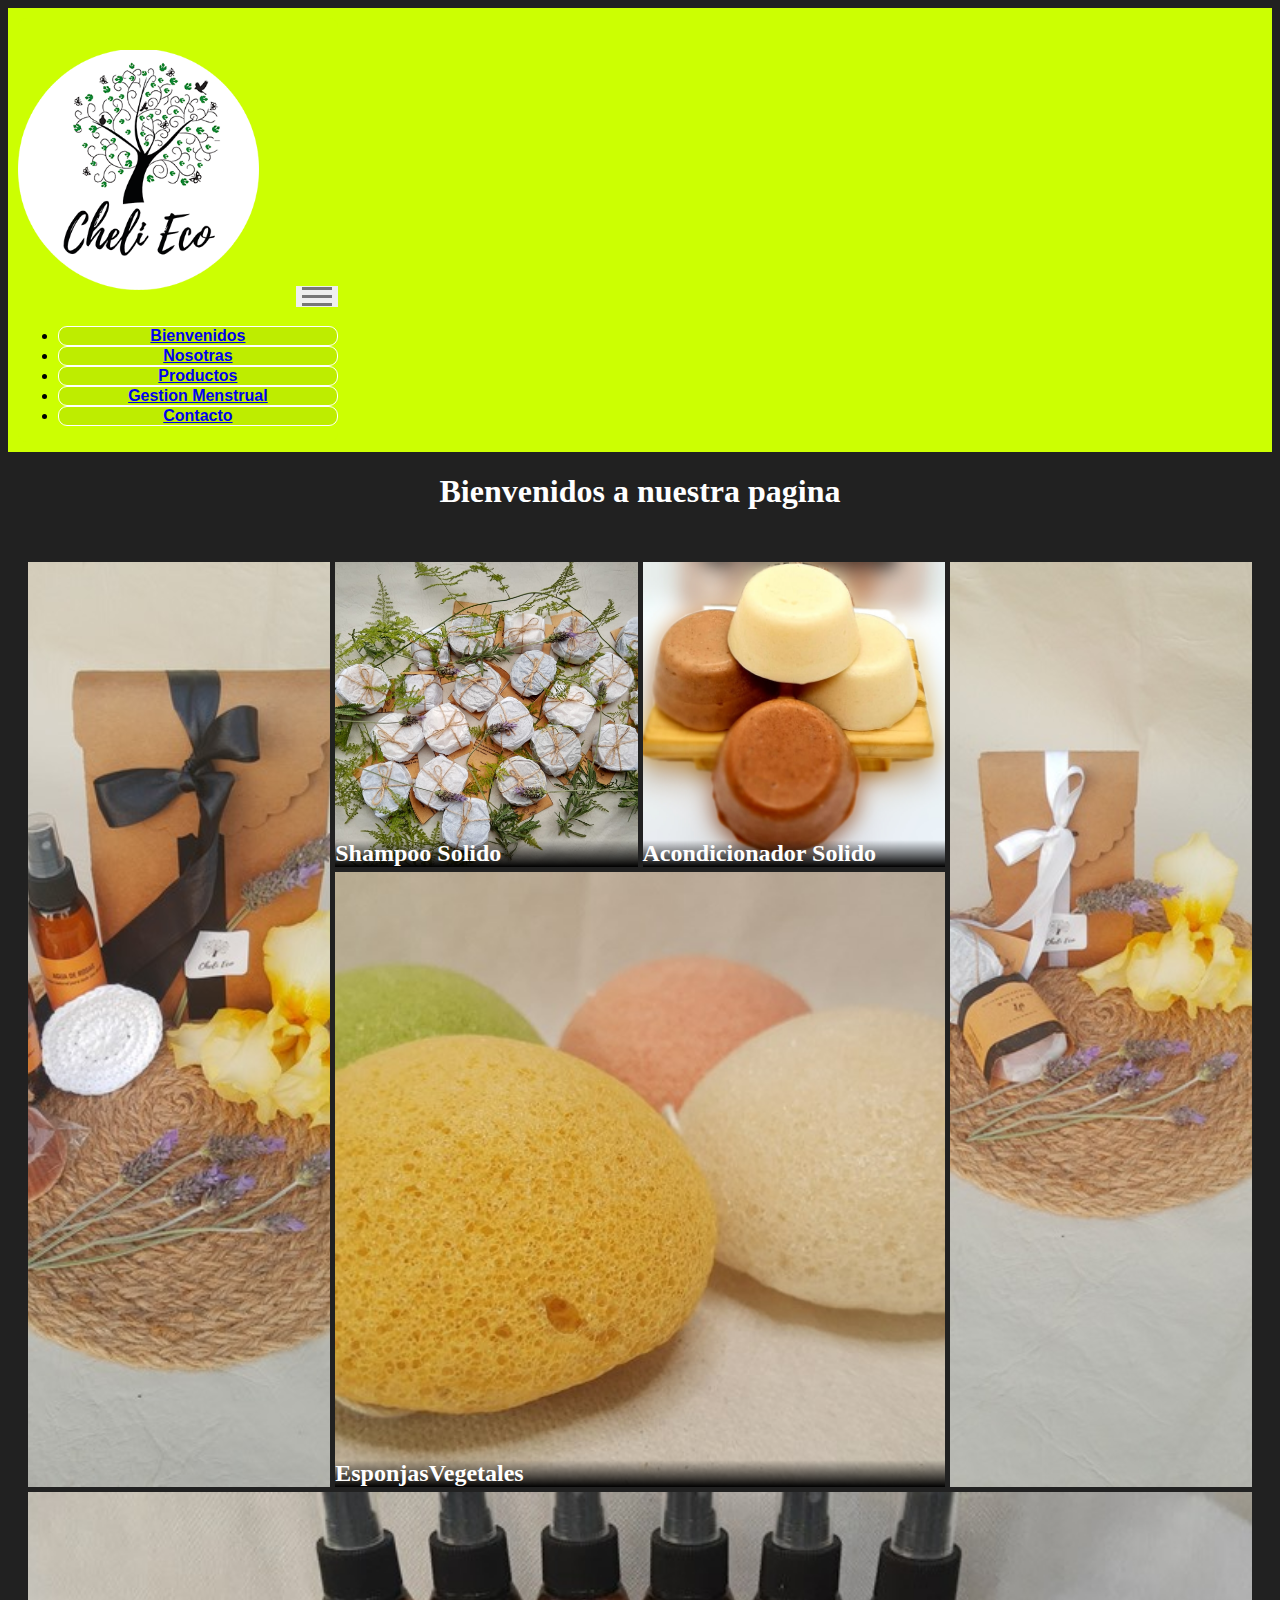
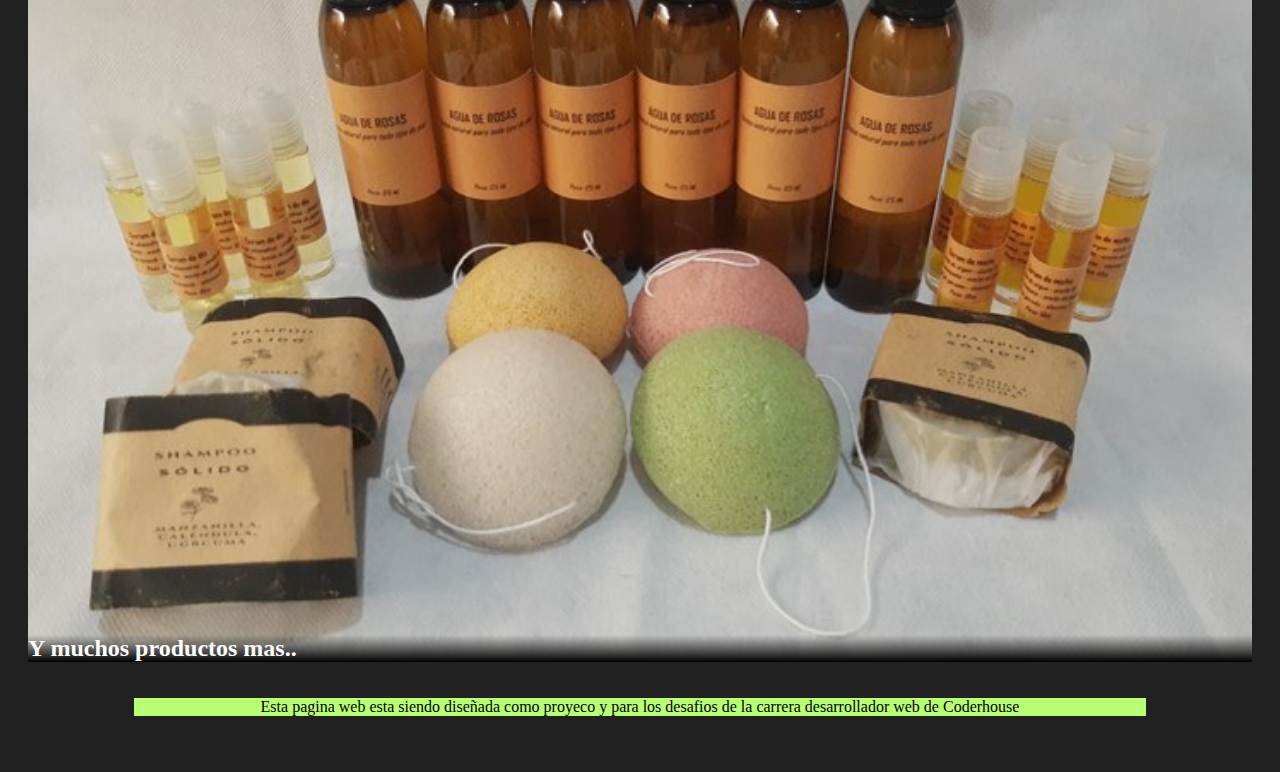
<file: index.html>
<!DOCTYPE html>
<html lang="es">
<head>
    <meta charset="UTF-8">
    <meta http-equiv="X-UA-Compatible" content="IE=edge">
    <meta name="viewport" content="width=device-width, initial-scale=1.0">
    <meta name="description" content="Tienda ecológica Cheli Eco, comercializamos y fabricamos productos de belleza y cuidado personal amigables con el medio ambiente. Shampoo sólidos, acondicionadores sólidos, jabones de glicerina, productosveganos así como también de gestión menstrual reutilizables.">
    <meta name="keywords" content="Eco, Ecologia, Ecologica, Tienda, comercio, emprendimiento, vegano, sustentable, Shampoo, acondicionador, cuidado">
    <link href="https://cdn.jsdelivr.net/npm/bootstrap@5.1.3/dist/css/bootstrap.min.css" rel="stylesheet" integrity="sha384-1BmE4kWBq78iYhFldvKuhfTAU6auU8tT94WrHftjDbrCEXSU1oBoqyl2QvZ6jIW3" crossorigin="anonymous">
    <link rel="stylesheet" href="./SASS/Main.css">
    <link rel="preconnect" href="https://fonts.googleapis.com">
    <link rel="preconnect" href="https://fonts.gstatic.com" crossorigin>
    <link href="https://fonts.googleapis.com/css2?family=Dawning+of+a+New+Day&display=swap" rel="stylesheet">
    <link rel="shortcut icon" href="./Imagenes/favicon.png">
    <title>Cheli Eco Tienda Ecologica</title>
</head>
<body>
    <header>
        <nav class="navbar navbar-expand-lg navbar-light bg-light">
            <div class="container-fluid">
                <img  class="NavBar__Logo" src="Imagenes/CheliEcoRedondoChico.png" alt="LogoCheli">
                <button class="navbar-toggler collapsed" type="button" data-bs-toggle="collapse" data-bs-target="#navbarSupportedContent"
                    aria-controls="navbarSupportedContent" aria-expanded="false" aria-label="Toggle navigation">
                    <span class="toggler-icon top-bar"></span>
                    <span class="toggler-icon middle-bar"></span>
                    <span class="toggler-icon bottom-bar"></span>
                </button>
                <div class="collapse navbar-collapse" id="navbarSupportedContent">
                    <ul class="navbar-nav me-auto mb-2 mb-lg-0">
                        <li class="nav-item">
                            <a class="nav-link active" aria-current="page" href="index.html">Bienvenidos</a>
                        </li>
                        <li class="nav-item">
                            <a class="nav-link active" aria-current="page" href="Nosotras/Nosotras.html">Nosotras</a>
                        </li>
                        <li class="nav-item">
                            <a class="nav-link active" aria-current="page" href="Productos/Productos.html">Productos</a>
                        </li>
                        <li class="nav-item">
                            <a class="nav-link active" aria-current="page" href="Gestion Menstrual/Gestion Menstrual.html">Gestion Menstrual</a>
                        </li>
                        <li class="nav-item">
                            <a class="nav-link active" aria-current="page" href="Contacto/Contacto.html"> Contacto</a>
                        </li>
                    </ul>
                </div>
            </div>
        </nav>
    </header>
    <h1>
        <p class="Bienvenidos">
            Bienvenidos a nuestra pagina
        </p>
    </h1>
    <div class="gallery-container">
        <div class="gallery__item">
            <img src="./Imagenes/imagenes1.jpg" alt="" class="gallery__img">
            <h2 class="gallery__title">  </h2>
        </div>
        <div class="gallery__item">
            <img src="./Imagenes/Imagenes2.jpeg" alt="" class="gallery__img">
            <h2 class="gallery__title">Shampoo Solido</h2>
        </div>
        <div class="gallery__item">
            <img src="./Imagenes/imagenes3.jpg" alt="" class="gallery__img">
            <h2 class="gallery__title">Acondicionador Solido</h2>
        </div>
        <div class="gallery__item">
            <img src="./Imagenes/imagenes4.jpg" alt="" class="gallery__img">
            <h2 class="gallery__title"></h2>
        </div>
        <div class="gallery__item">
            <img src="./Imagenes/imagenes5.jpg" alt="" class="gallery__img">
            <h2 class="gallery__title">EsponjasVegetales</h2>
        </div>
        <div class="gallery__item">
            <img src="./Imagenes/imagenes6.jpg" alt="" class="gallery__img">
            <h2 class="gallery__title">Y muchos productos mas..</h2>
        </div>
    </div>
    
    <footer>
        <div class="Footer">
            <p class="Footer__Texto">Esta pagina web esta siendo diseñada como proyeco y para los desafios de la carrera desarrollador web de Coderhouse</p>
        </div>
    </footer>
    <script src="https://cdn.jsdelivr.net/npm/bootstrap@5.0.0-beta3/dist/js/bootstrap.bundle.min.js"
    integrity="sha384-JEW9xMcG8R+pH31jmWH6WWP0WintQrMb4s7ZOdauHnUtxwoG2vI5DkLtS3qm9Ekf"
    crossorigin="anonymous"></script>
</body>
</html>
</file>
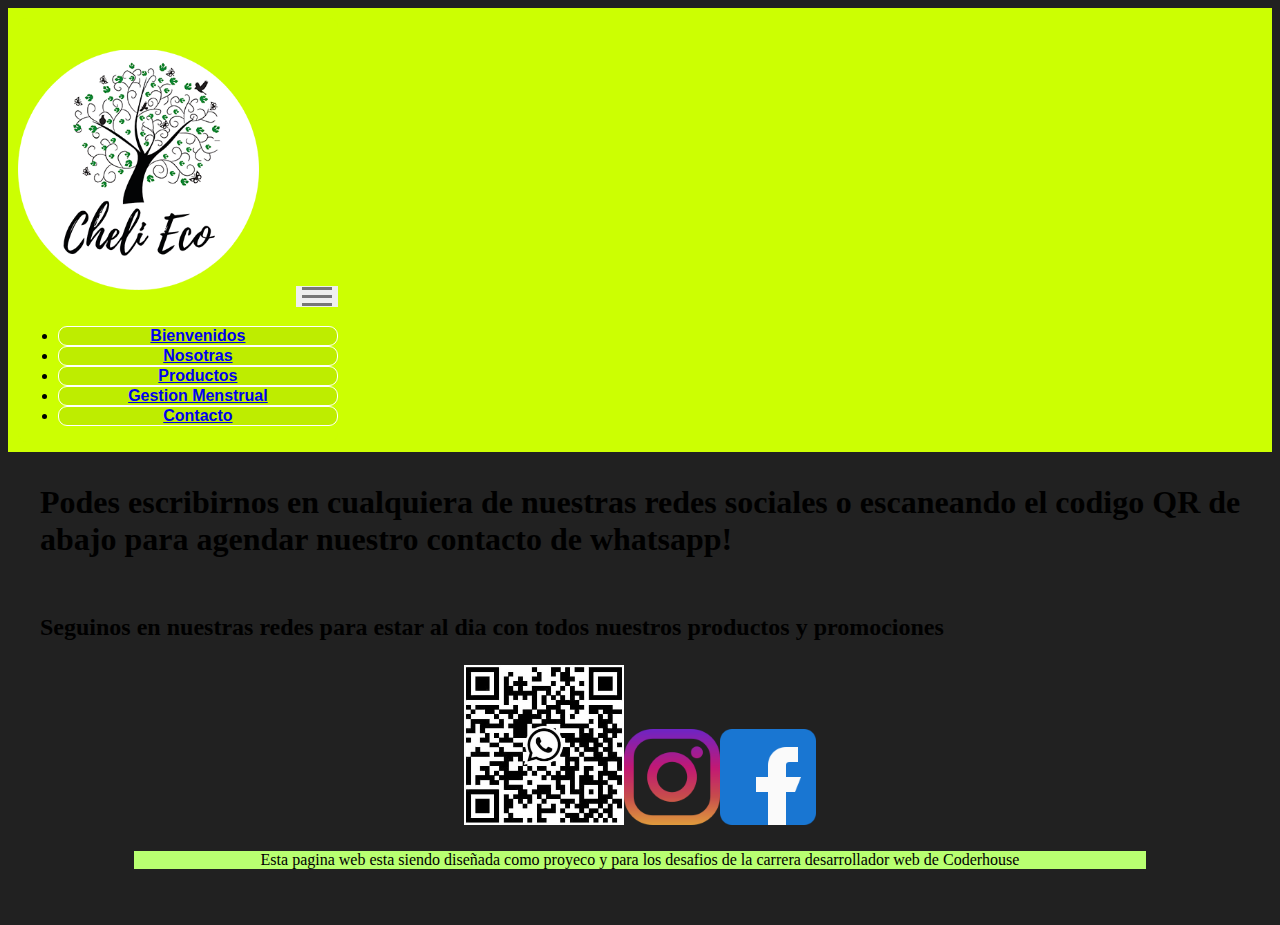
<file: Contacto/Contacto.html>
<!DOCTYPE html>
<html lang="es">
<head>
    <meta charset="UTF-8">
    <meta http-equiv="X-UA-Compatible" content="IE=edge">
    <meta name="viewport" content="width=device-width, initial-scale=1.0">
    <meta name="description" content="pagina de contacto donde encontraran nuestros perfiles de facebook, instagram y un codigo QR para agendar nuestro numero telefonico y whatsapp">
    <meta name="keywords" content="Contacto, agendar, numero, red, social, perfil, facebook, instagram, whatsapp, escribinos, llamanos, llamadas, mensajes">
    <link href="https://cdn.jsdelivr.net/npm/bootstrap@5.1.3/dist/css/bootstrap.min.css" rel="stylesheet" integrity="sha384-1BmE4kWBq78iYhFldvKuhfTAU6auU8tT94WrHftjDbrCEXSU1oBoqyl2QvZ6jIW3" crossorigin="anonymous">
    <link rel="stylesheet" type="text/css" href="../SASS/Main.css">
    <link rel="preconnect" href="https://fonts.googleapis.com">
    <link rel="preconnect" href="https://fonts.gstatic.com" crossorigin>
    <link href="https://fonts.googleapis.com/css2?family=Dawning+of+a+New+Day&display=swap" rel="stylesheet">
    <link rel="shortcut icon" href="../Imagenes/favicon.png">
    <link href="https://cdn.jsdelivr.net/npm/bootstrap@5.1.3/dist/css/bootstrap.min.css" rel="stylesheet" integrity="sha384-1BmE4kWBq78iYhFldvKuhfTAU6auU8tT94WrHftjDbrCEXSU1oBoqyl2QvZ6jIW3" crossorigin="anonymous">
    <title>Cheli Eco │ Contacto</title>
</head>
<body>
    <header>
        <nav class="navbar navbar-expand-lg navbar-light bg-light">
            <div class="container-fluid">
                <img  class="NavBar__Logo" src="../Imagenes/CheliEcoRedondoChico.png" alt="LogoCheli">
                <button class="navbar-toggler collapsed" type="button" data-bs-toggle="collapse" data-bs-target="#navbarSupportedContent"
                    aria-controls="navbarSupportedContent" aria-expanded="false" aria-label="Toggle navigation">
                    <span class="toggler-icon top-bar"></span>
                    <span class="toggler-icon middle-bar"></span>
                    <span class="toggler-icon bottom-bar"></span>
                </button>
                <div class="collapse navbar-collapse" id="navbarSupportedContent">
                    <ul class="navbar-nav me-auto mb-2 mb-lg-0">
                        <li class="nav-item">
                            <a class="nav-link active" aria-current="page" href="../index.html">Bienvenidos</a>
                        </li>
                        <li class="nav-item">
                            <a class="nav-link active" aria-current="page" href="../Nosotras/Nosotras.html">Nosotras</a>
                        </li>
                        <li class="nav-item">
                            <a class="nav-link active" aria-current="page" href="../Productos/Productos.html">Productos</a>
                        </li>
                        <li class="nav-item">
                            <a class="nav-link active" aria-current="page" href="../Gestion Menstrual/Gestion Menstrual.html">Gestion Menstrual</a>
                        </li>
                        <li class="nav-item">
                            <a class="nav-link active" aria-current="page" href="../contacto/Contacto.html"> Contacto</a>
                        </li>
                    </ul>
                </div>
            </div>
        </nav>
    </header>
    <h1>
        <div>
            <p class="TxtRedes">
                Podes escribirnos en cualquiera de nuestras redes sociales o escaneando el codigo QR de abajo para agendar nuestro contacto de whatsapp!
            </p>
        </div>
    </h1>
    <h2>
        <div class="Contacto">
            <p class="CnttTxt">Seguinos en nuestras redes para estar al dia con todos nuestros productos y promociones</p>
            <div class="Contacto__Redes">
                <img class="Contacto__qr" src="../Imagenes/WhatsAppQR.jpg" width="200" height="200" alt="whatsapp qr"/>
                <a class="Contacto__icono" href="https://www.instagram.com/cheli.eco/" title="Acceso directo a nuestro perfil de Instagram">
                <img class="Contacto__img" src="../Imagenes/instagram.png" width="100" height="100" alt="instagram icono">
                </a>
                <a class="Contacto__icono" href="https://www.facebook.com/chelieco-104230805217118/" title="Acceso directo a nuestro perfil de Facebook">
                <img class="Contacto__img" src="../Imagenes/facebook.png" width="100" height="100" alt="facebook icono">
                </a>
            </div>
        </div>
    </h2>
        <footer><!--Bloque 3-->
            <div class="Footer">
                <p class="Footer__Texto">Esta pagina web esta siendo diseñada como proyeco y para los desafios de la carrera desarrollador web de Coderhouse</p>
            </div>
        </footer>
        <script src="https://cdn.jsdelivr.net/npm/bootstrap@5.0.0-beta3/dist/js/bootstrap.bundle.min.js"
        integrity="sha384-JEW9xMcG8R+pH31jmWH6WWP0WintQrMb4s7ZOdauHnUtxwoG2vI5DkLtS3qm9Ekf"
        crossorigin="anonymous"></script>
</body>
</html>
</file>
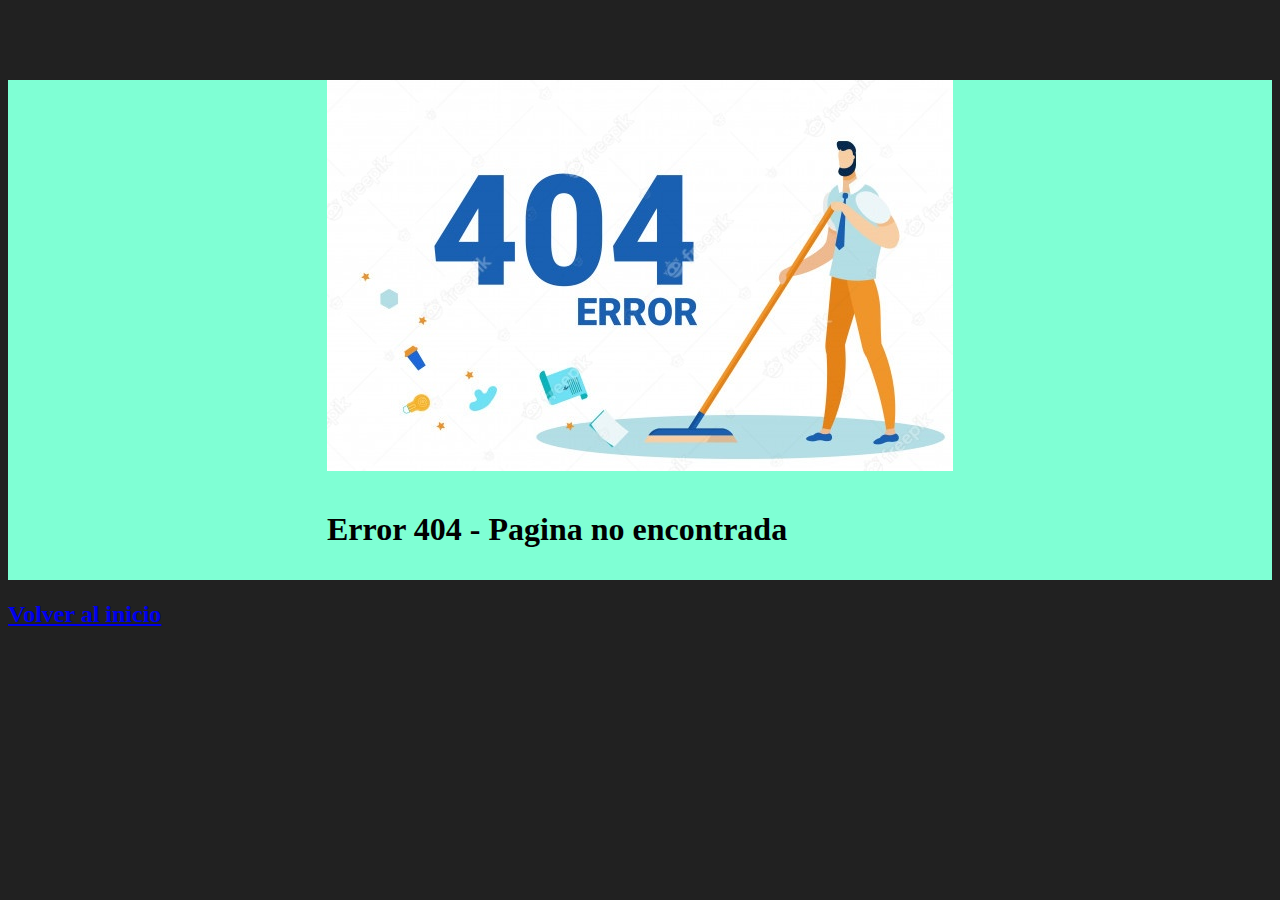
<file: Error 404/Error404.html>
<!DOCTYPE html>
<html lang="es">
<head>
    <meta charset="UTF-8">
    <meta http-equiv="X-UA-Compatible" content="IE=edge">
    <meta name="viewport" content="width=device-width, initial-scale=1.0">
    <meta name="description" content="pagina de contacto donde encontraran nuestros perfiles de facebook, instagram y un codigo QR para agendar nuestro numero telefonico y whatsapp">
    <meta name="keywords" content="Contacto, agendar, numero, red, social, perfil, facebook, instagram, whatsapp, escribinos, llamanos, llamadas, mensajes">
    <link href="https://cdn.jsdelivr.net/npm/bootstrap@5.1.3/dist/css/bootstrap.min.css" rel="stylesheet" integrity="sha384-1BmE4kWBq78iYhFldvKuhfTAU6auU8tT94WrHftjDbrCEXSU1oBoqyl2QvZ6jIW3" crossorigin="anonymous">
    <link rel="stylesheet" type="text/css" href="../SASS/Main.css">
    <link rel="preconnect" href="https://fonts.googleapis.com">
    <link rel="preconnect" href="https://fonts.gstatic.com" crossorigin>
    <link href="https://fonts.googleapis.com/css2?family=Dawning+of+a+New+Day&display=swap" rel="stylesheet">
    <link rel="shortcut icon" href="../Imagenes/favicon.png">
    <link href="https://cdn.jsdelivr.net/npm/bootstrap@5.1.3/dist/css/bootstrap.min.css" rel="stylesheet" integrity="sha384-1BmE4kWBq78iYhFldvKuhfTAU6auU8tT94WrHftjDbrCEXSU1oBoqyl2QvZ6jIW3" crossorigin="anonymous">
    <title>Cheli Eco │ Pagina no encontrada</title>
</head>
<body>
    <h1 class="ContenedorE">
        <div class="ContendorE__Error">
            <img src="../Imagenes/Error404.jpg" alt="Error pagina no encontrada">
            <p >Error 404 - Pagina no encontrada</p>
        </div>
    </h1>
    <h2>
        <a href="../index.html">Volver al inicio</a>
    </h2>
</body>
</html>
</file>
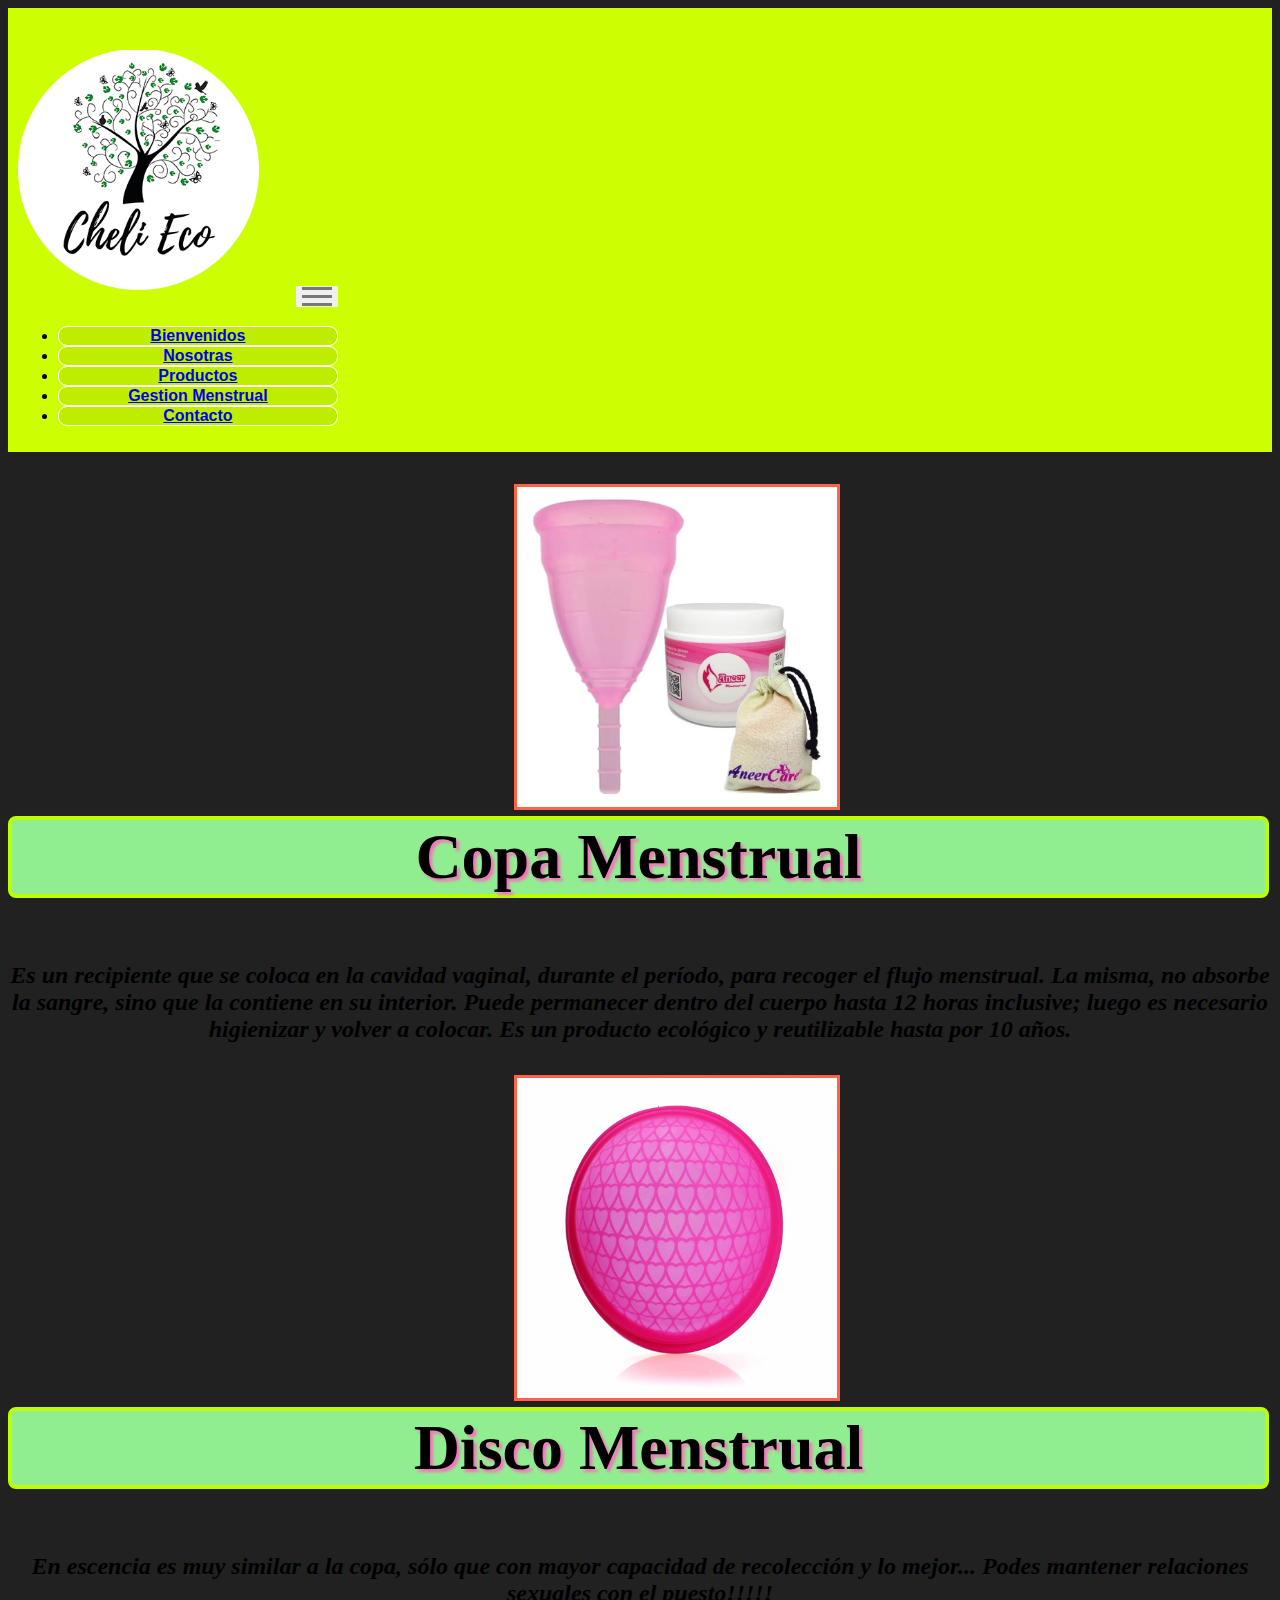
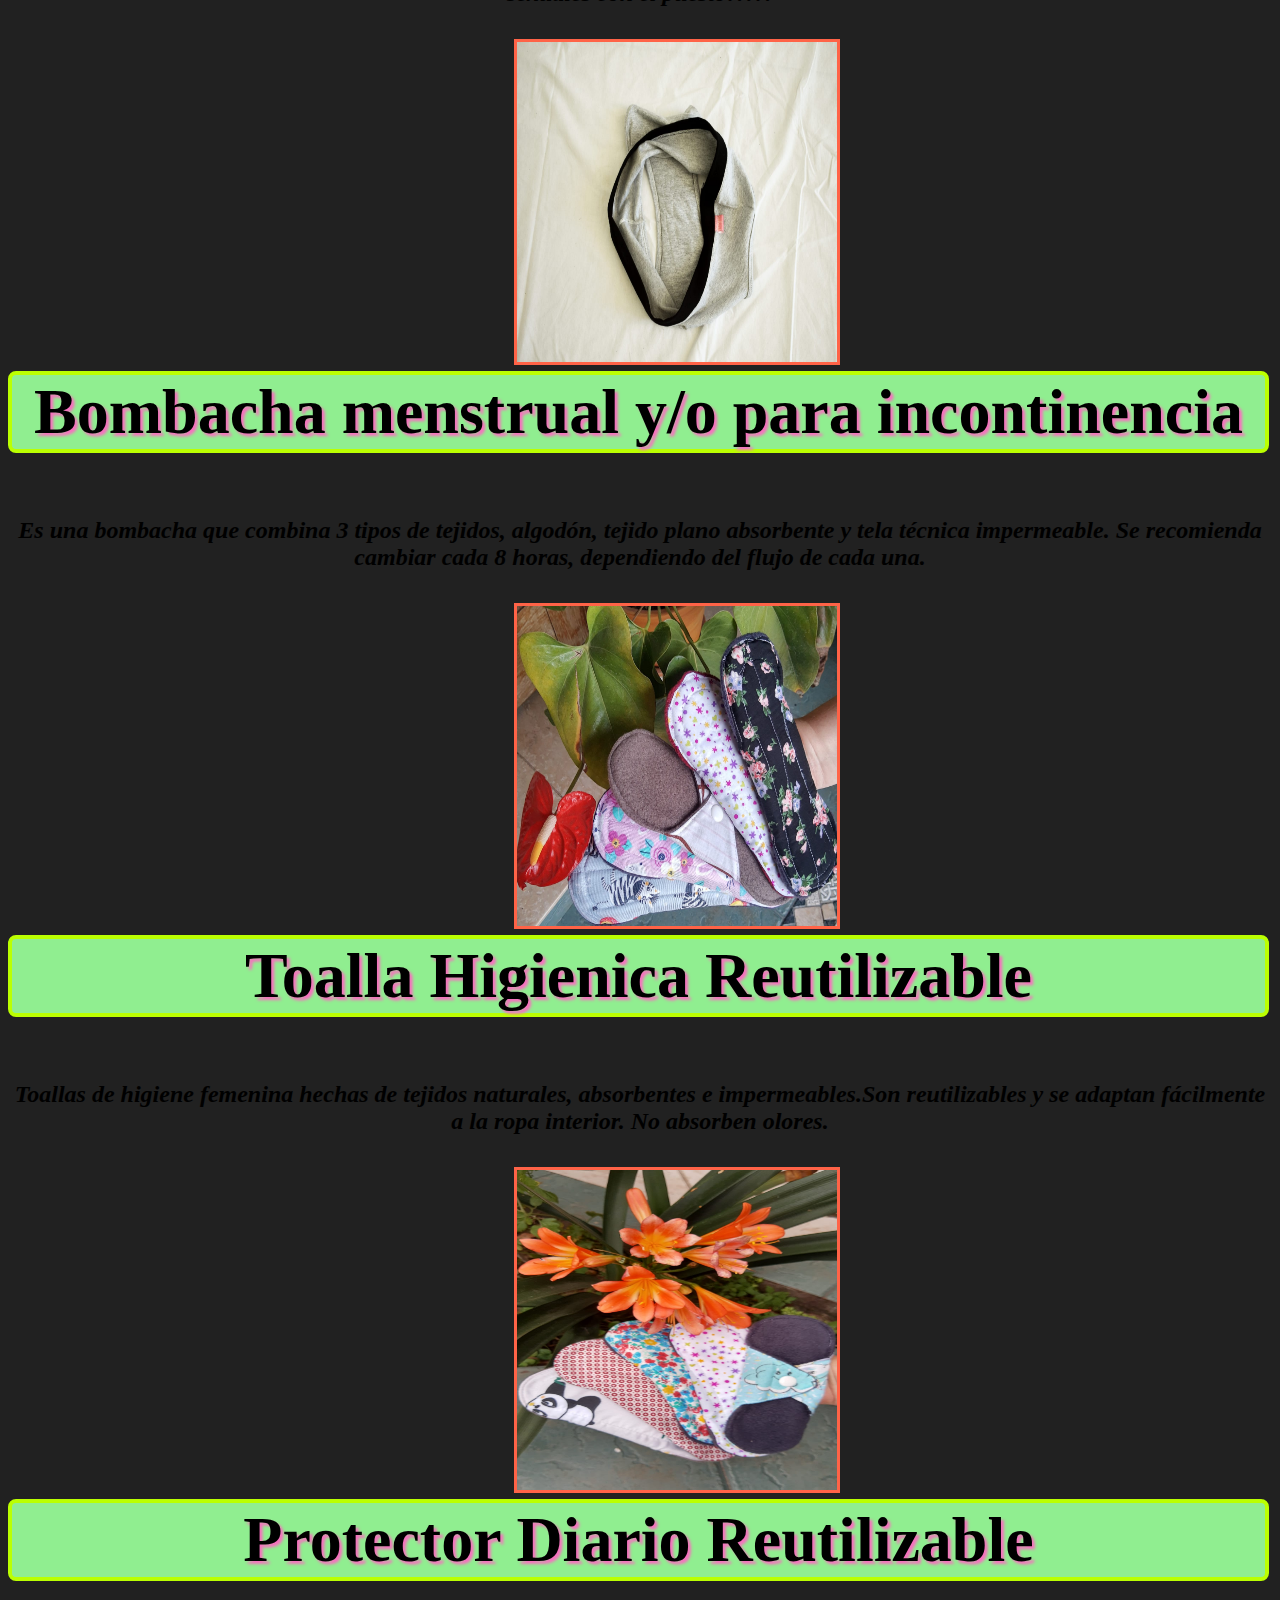
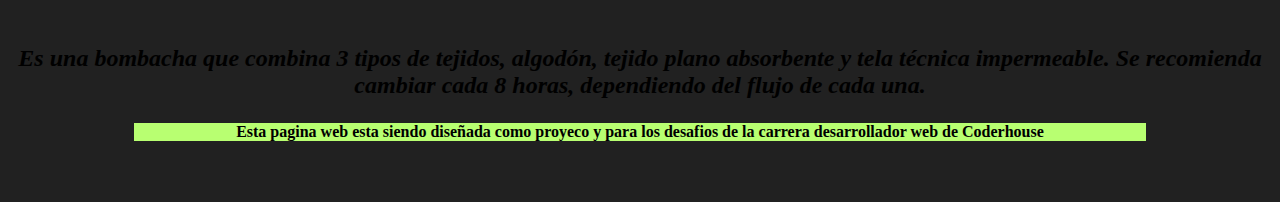
<file: Gestion Menstrual/Gestion Menstrual.html>
<!DOCTYPE html>
<html lang="es">
<head>
    <meta charset="UTF-8">
    <meta http-equiv="X-UA-Compatible" content="IE=edge">
    <meta name="viewport" content="width=device-width, initial-scale=1.0">
    <meta name="description" content="Respuestas a todas las consultas que habitualmente recibimos de nuestros clientes para que toda persona que quiera saber mas sobre nuestros productos pueda despejar dudas en esta pagina o enviar una pregunta en particular">
    <meta name="keywords" content="preguntas, consultas, dudas, frecuentes, usuales, respuestas, respondemos, contestamos, clientes, clientas, compradores, compradoras">
    <link href="https://cdn.jsdelivr.net/npm/bootstrap@5.1.3/dist/css/bootstrap.min.css" rel="stylesheet" integrity="sha384-1BmE4kWBq78iYhFldvKuhfTAU6auU8tT94WrHftjDbrCEXSU1oBoqyl2QvZ6jIW3" crossorigin="anonymous">
    <link rel="stylesheet" type="text/css" href="../SASS/Main.css">
    <link rel="preconnect" href="https://fonts.googleapis.com">
    <link rel="preconnect" href="https://fonts.gstatic.com" crossorigin>
    <link href="https://fonts.googleapis.com/css2?family=Dawning+of+a+New+Day&display=swap" rel="stylesheet">
    <link rel="shortcut icon" href="../Imagenes/favicon.png">
    <link href="https://cdn.jsdelivr.net/npm/bootstrap@5.1.3/dist/css/bootstrap.min.css" rel="stylesheet" integrity="sha384-1BmE4kWBq78iYhFldvKuhfTAU6auU8tT94WrHftjDbrCEXSU1oBoqyl2QvZ6jIW3" crossorigin="anonymous">
    <title>Cheli Eco │ Gestion Menstrual</title>
</head>
<body>
    <header>
        <nav class="navbar navbar-expand-lg navbar-light bg-light">
            <div class="container-fluid">
                <img  class="NavBar__Logo" src="../Imagenes/CheliEcoRedondoChico.png" alt="LogoCheli">
                <button class="navbar-toggler collapsed" type="button" data-bs-toggle="collapse" data-bs-target="#navbarSupportedContent"
                    aria-controls="navbarSupportedContent" aria-expanded="false" aria-label="Toggle navigation">
                    <span class="toggler-icon top-bar"></span>
                    <span class="toggler-icon middle-bar"></span>
                    <span class="toggler-icon bottom-bar"></span>
                </button>
                <div class="collapse navbar-collapse" id="navbarSupportedContent">
                    <ul class="navbar-nav me-auto mb-2 mb-lg-0">
                        <li class="nav-item">
                            <a class="nav-link active" aria-current="page" href="../index.html">Bienvenidos</a>
                        </li>
                        <li class="nav-item">
                            <a class="nav-link active" aria-current="page" href="../Nosotras/Nosotras.html">Nosotras</a>
                        </li>
                        <li class="nav-item">
                            <a class="nav-link active" aria-current="page" href="../Productos/Productos.html">Productos</a>
                        </li>
                        <li class="nav-item">
                            <a class="nav-link active" aria-current="page" href="../Gestion Menstrual/Gestion Menstrual.html">Gestion Menstrual</a>
                        </li>
                        <li class="nav-item">
                            <a class="nav-link active" aria-current="page" href="../Contacto/Contacto.html"> Contacto</a>
                        </li>
                    </ul>
                </div>
            </div>
        </nav>
    </header>
    <h1>
    
    <div class="ContenedorGM">
        <div class="ContenedorGM__item item-1">
            <img src="../Imagenes/CopaMens.jpeg" alt="CopaMenstrual" class="ContenedorGM__item__ImgGM" >
        </div>
    </div>
    <p class="ContenedorGM__p">Copa Menstrual</p>
    <p class="ContenedorGM__TxtGM">Es un recipiente que se coloca en la cavidad vaginal, durante el período, para recoger el flujo menstrual. La misma, no absorbe la sangre, sino que la contiene en su interior.
    Puede permanecer dentro del cuerpo hasta 12 horas inclusive; luego es necesario higienizar y volver a colocar.
    Es un producto ecológico y reutilizable hasta por 10 años.
    </p>

    <div class="ContenedorGM">
        <div class="ContenedorGM__item item-1">
            <img src="../Imagenes/DiscoMens.jpeg" alt="DiscoMenstrual" class="ContenedorGM__item__ImgGM" >
        </div>
    </div>
    <p class="ContenedorGM__p">Disco Menstrual</p>
    <p class="ContenedorGM__TxtGM">En escencia es muy similar a la copa, sólo que con mayor capacidad de recolección y lo mejor... Podes mantener relaciones sexuales con el puesto!!!!!
    </p>

    <div class="ContenedorGM">
        <div class="ContenedorGM__item item-1">
            <img src="../Imagenes/BombachaMns.jpeg" alt="BombachaMenstrual" class="ContenedorGM__item__ImgGM" >
        </div>
    </div>
    <p class="ContenedorGM__p">Bombacha menstrual y/o para incontinencia</p>
    <p class="ContenedorGM__TxtGM">Es una bombacha que combina 3 tipos de tejidos, algodón, tejido plano absorbente y tela técnica impermeable.
        Se recomienda cambiar cada 8 horas, dependiendo del flujo de cada una.
    </p>

    <div class="ContenedorGM">
        <div class="ContenedorGM__item item-1">
            <img src="../Imagenes/ToallaHig.jpeg" alt="ToallaHigienica" class="ContenedorGM__item__ImgGM" >
        </div>
    </div>
    <p class="ContenedorGM__p">Toalla Higienica Reutilizable</p>
    <p class="ContenedorGM__TxtGM">Toallas de higiene femenina hechas de tejidos naturales, absorbentes e impermeables.Son reutilizables y se adaptan fácilmente a la ropa interior.
        No absorben olores.
    </p>

    <div class="ContenedorGM">
        <div class="ContenedorGM__item item-1">
            <img src="../Imagenes/ProtectorDiario.jpeg" alt="ProtectorDiario" class="ContenedorGM__item__ImgGM" >
        </div>
    </div>
    <p class="ContenedorGM__p">Protector Diario Reutilizable</p>
    <p class="ContenedorGM__TxtGM">Es una bombacha que combina 3 tipos de tejidos, algodón, tejido plano absorbente y tela técnica impermeable.
        Se recomienda cambiar cada 8 horas, dependiendo del flujo de cada una.
    </p>
    
    <footer>
        <div class="Footer">
            <p class="Footer__Texto">Esta pagina web esta siendo diseñada como proyeco y para los desafios de la carrera desarrollador web de Coderhouse</p>
        </div>
    </h1>
    </footer>
    <script src="https://cdn.jsdelivr.net/npm/bootstrap@5.0.0-beta3/dist/js/bootstrap.bundle.min.js"
    integrity="sha384-JEW9xMcG8R+pH31jmWH6WWP0WintQrMb4s7ZOdauHnUtxwoG2vI5DkLtS3qm9Ekf"
    crossorigin="anonymous"></script>
</body>
</html>
</file>
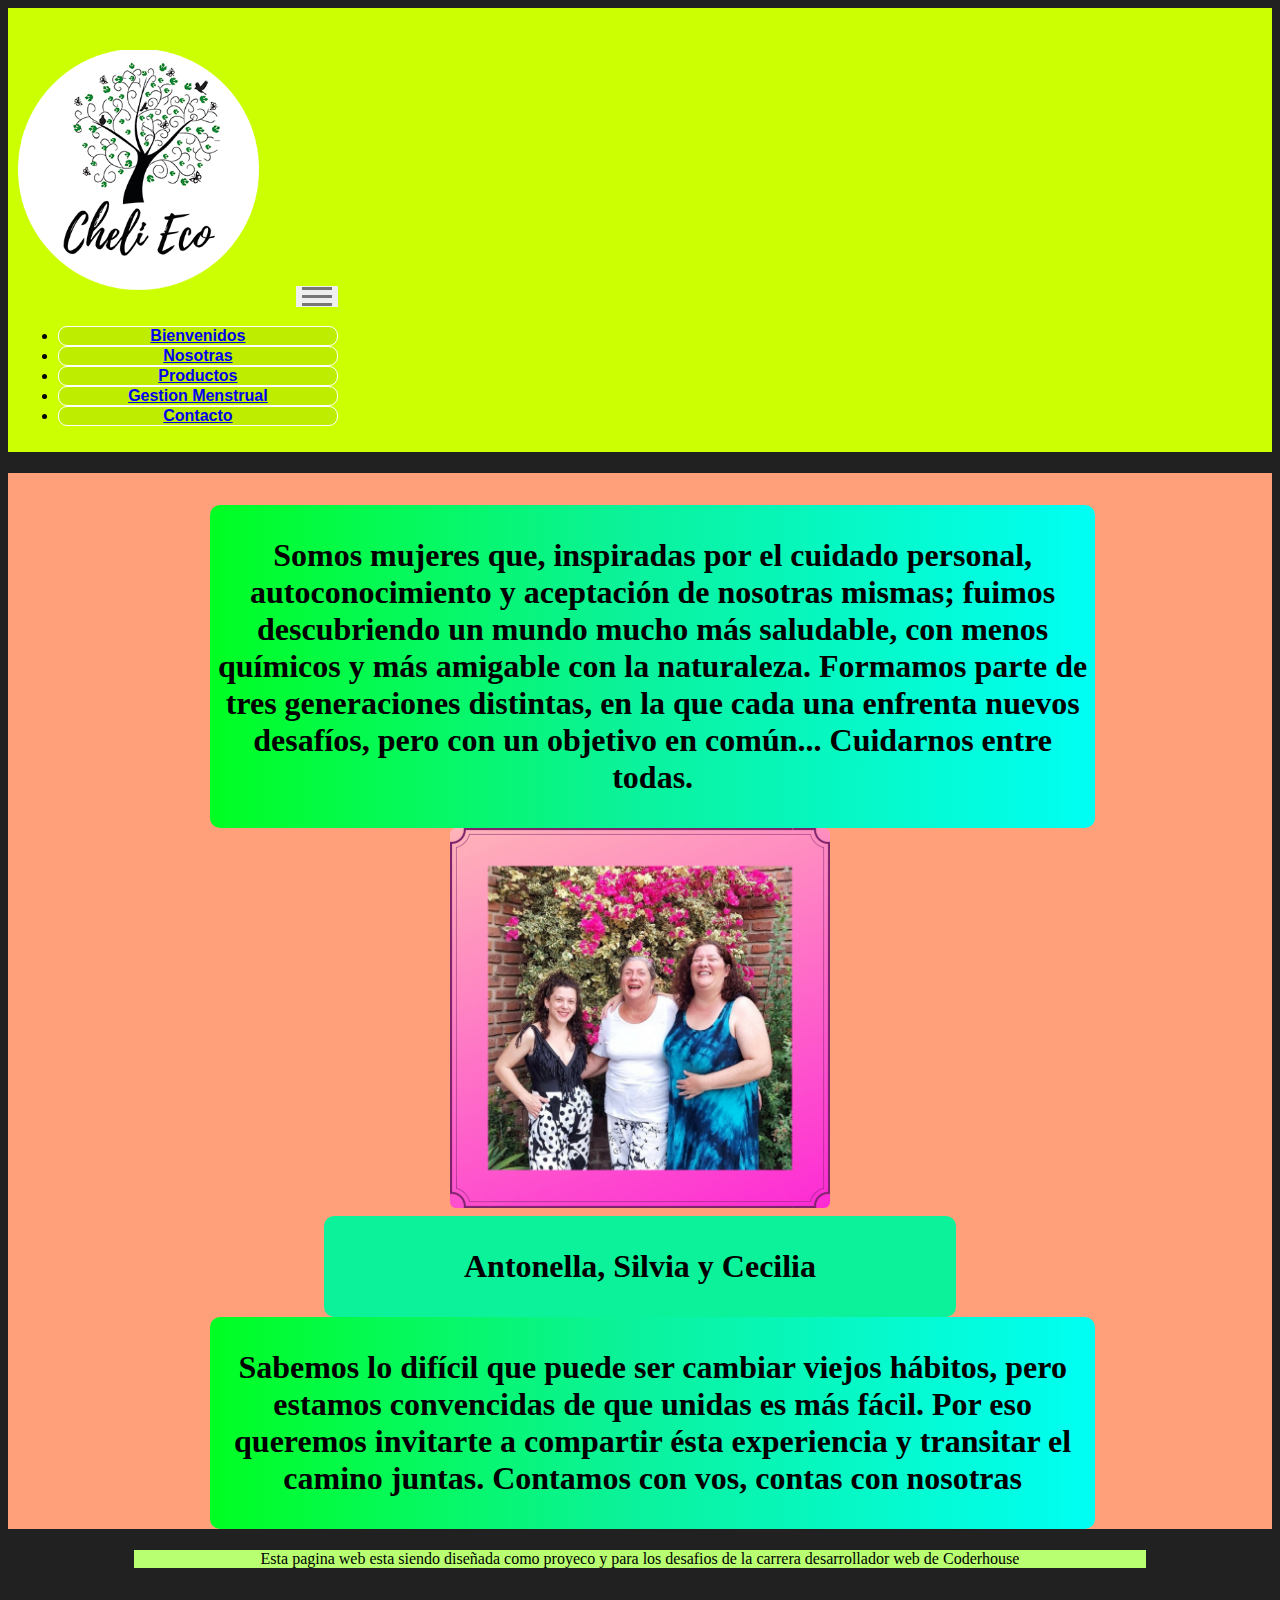
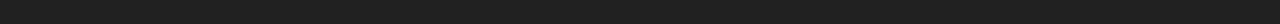
<file: Nosotras/Nosotras.html>
<!DOCTYPE html>
<html lang="es">
<head>
    <meta charset="UTF-8">
    <meta http-equiv="X-UA-Compatible" content="IE=edge">
    <meta name="viewport" content="width=device-width, initial-scale=1.0">
    <meta name="description" content="Presentacion de las emprendedoras  para conocer un poco mas su vision y a donde quieren llegar desde este pequeño emprendimiento familiar">
    <meta name="keywords" content="Emprendedoras, nosotras, mujeres, inspiradas, ecologia, elaboracion">
    <link href="https://cdn.jsdelivr.net/npm/bootstrap@5.1.3/dist/css/bootstrap.min.css" rel="stylesheet" integrity="sha384-1BmE4kWBq78iYhFldvKuhfTAU6auU8tT94WrHftjDbrCEXSU1oBoqyl2QvZ6jIW3" crossorigin="anonymous">
    <link rel="stylesheet" type="text/css" href="../SASS/Main.css">
    <link rel="preconnect" href="https://fonts.googleapis.com">
    <link rel="preconnect" href="https://fonts.gstatic.com" crossorigin>
    <link href="https://fonts.googleapis.com/css2?family=Dawning+of+a+New+Day&display=swap" rel="stylesheet">
    <link rel="shortcut icon" href="../Imagenes/favicon.png">
    <title>Cheli Eco │ Nosotras</title>
</head>
<body>
    <header>
        <nav class="navbar navbar-expand-lg navbar-light bg-light">
            <div class="container-fluid">
                <img  class="NavBar__Logo" src="../Imagenes/CheliEcoRedondoChico.png" alt="LogoCheli">
                <button class="navbar-toggler collapsed" type="button" data-bs-toggle="collapse" data-bs-target="#navbarSupportedContent"
                    aria-controls="navbarSupportedContent" aria-expanded="false" aria-label="Toggle navigation">
                    <span class="toggler-icon top-bar"></span>
                    <span class="toggler-icon middle-bar"></span>
                    <span class="toggler-icon bottom-bar"></span>
                </button>
                <div class="collapse navbar-collapse" id="navbarSupportedContent">
                    <ul class="navbar-nav me-auto mb-2 mb-lg-0">
                        <li class="nav-item">
                            <a class="nav-link active" aria-current="page" href="../index.html">Bienvenidos</a>
                        </li>
                        <li class="nav-item">
                            <a class="nav-link active" aria-current="page" href="../osotras/Nosotras.html">Nosotras</a>
                        </li>
                        <li class="nav-item">
                            <a class="nav-link active" aria-current="page" href="../Productos/Productos.html">Productos</a>
                        </li>
                        <li class="nav-item">
                            <a class="nav-link active" aria-current="page" href="../Gestion Menstrual/Gestion Menstrual.html">Gestion Menstrual</a>
                        </li>
                        <li class="nav-item">
                            <a class="nav-link active" aria-current="page" href="../Contacto/Contacto.html"> Contacto</a>
                        </li>
                    </ul>
                </div>
            </div>
        </nav>
    </header>
    <h1>
        <div class="flex-conteiner">
                <div class="flex-conteiner__Descripcion1">
                    <p class="flex-conteiner__Texto">Somos mujeres que, inspiradas por el cuidado personal, autoconocimiento y aceptación de nosotras mismas; fuimos descubriendo un mundo mucho más saludable, con menos químicos y más amigable con la naturaleza.
                        Formamos parte de tres generaciones distintas, en la que cada una enfrenta nuevos desafíos, pero con un objetivo en común... Cuidarnos entre todas.
                    </p>
                </div>
                <div class="flex-conteiner__Foto">
                    <img src="../Imagenes/Emprendedoras.jpg" alt="FotoEmprendedoras" class="flex-conteiner__Img">
                </div>
                <div class="flex-conteiner__nombres">
                    <p class="flex-conteiner__Texto">Antonella, Silvia y Cecilia</p>
                </div>
                <div class="flex-conteiner__Descripcion2">
                    <p class="flex-conteiner__Texto">Sabemos lo difícil que puede ser cambiar viejos hábitos, pero estamos convencidas de que unidas es más fácil. Por eso queremos invitarte a compartir ésta experiencia y transitar el camino juntas.
                        Contamos con vos, contas con nosotras
                    </p>
                </div>
        </div>
    </h1>
    <footer>
        <div class="Footer">
            <p class="Footer__Texto">Esta pagina web esta siendo diseñada como proyeco y para los desafios de la carrera desarrollador web de Coderhouse</p>
        </div>
    </footer>
    <script src="https://cdn.jsdelivr.net/npm/bootstrap@5.0.0-beta3/dist/js/bootstrap.bundle.min.js"
    integrity="sha384-JEW9xMcG8R+pH31jmWH6WWP0WintQrMb4s7ZOdauHnUtxwoG2vI5DkLtS3qm9Ekf"
    crossorigin="anonymous"></script>
</body>
</html>
</file>
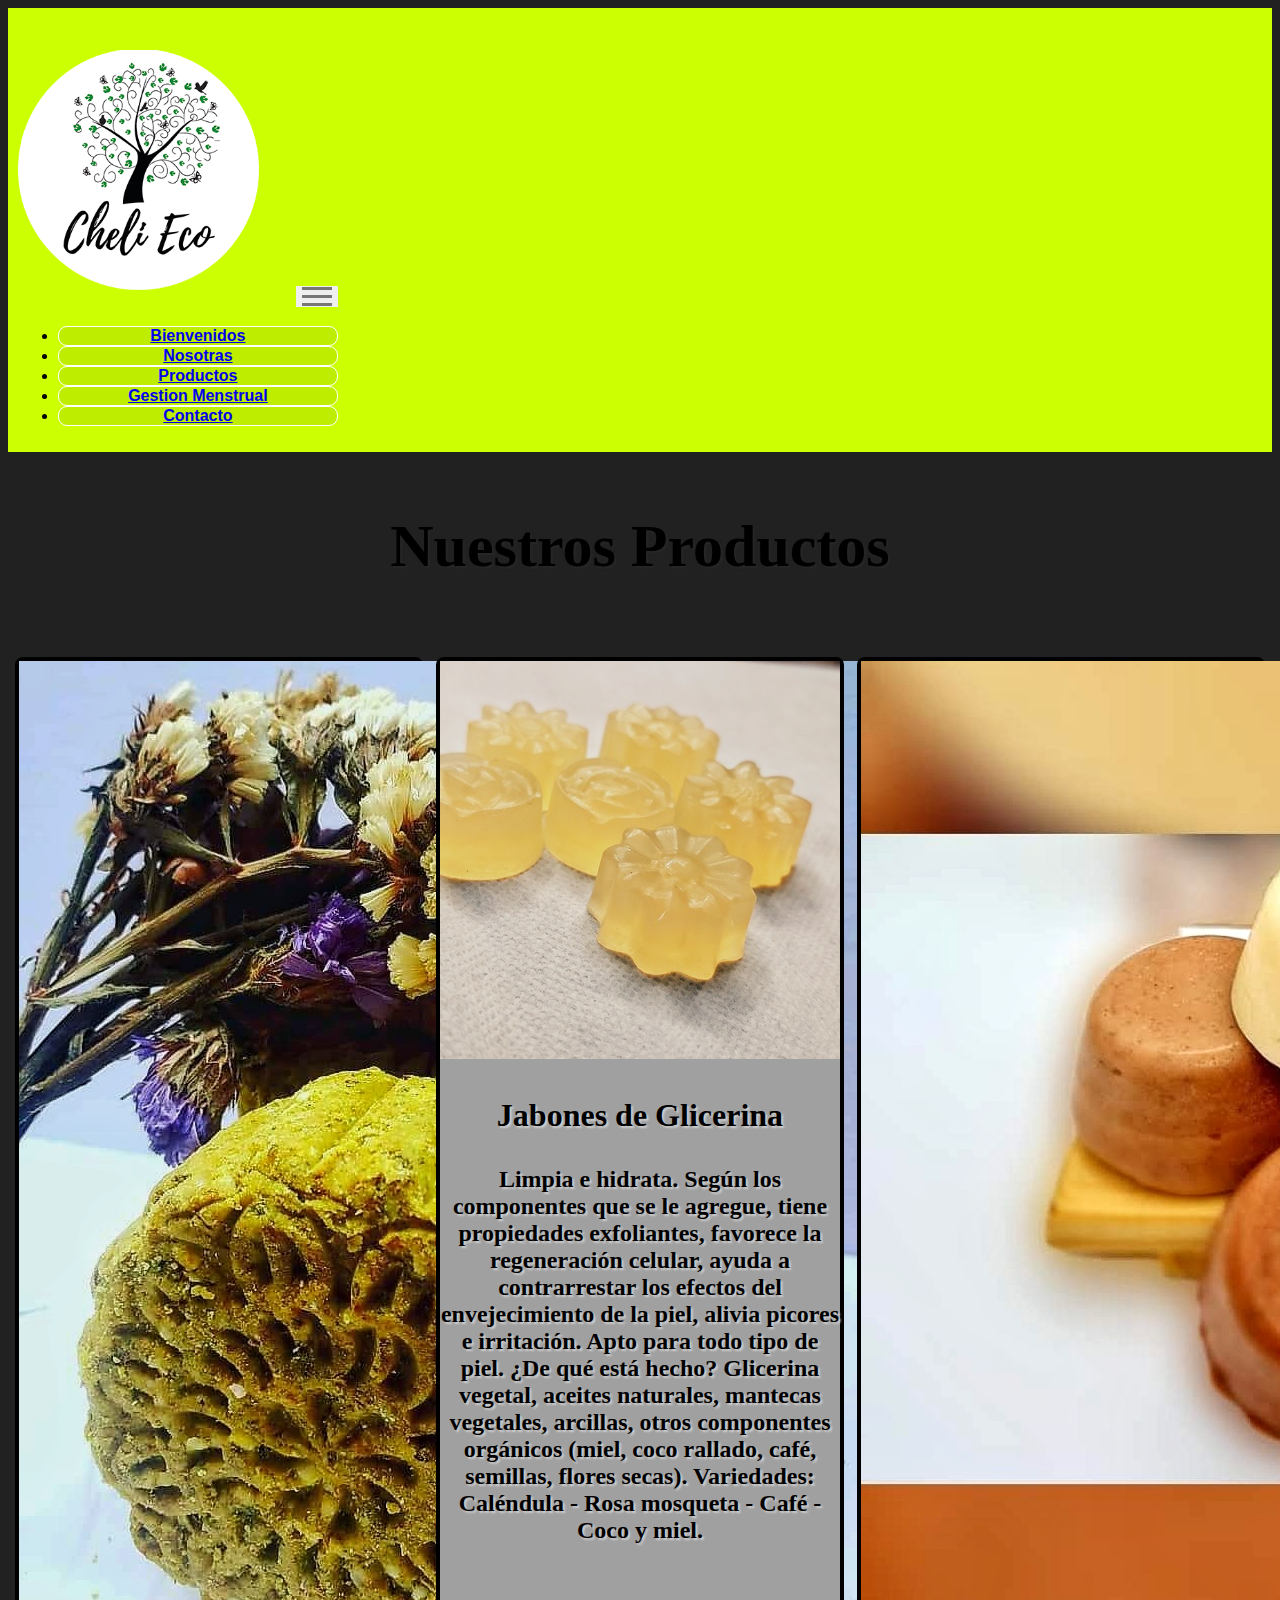
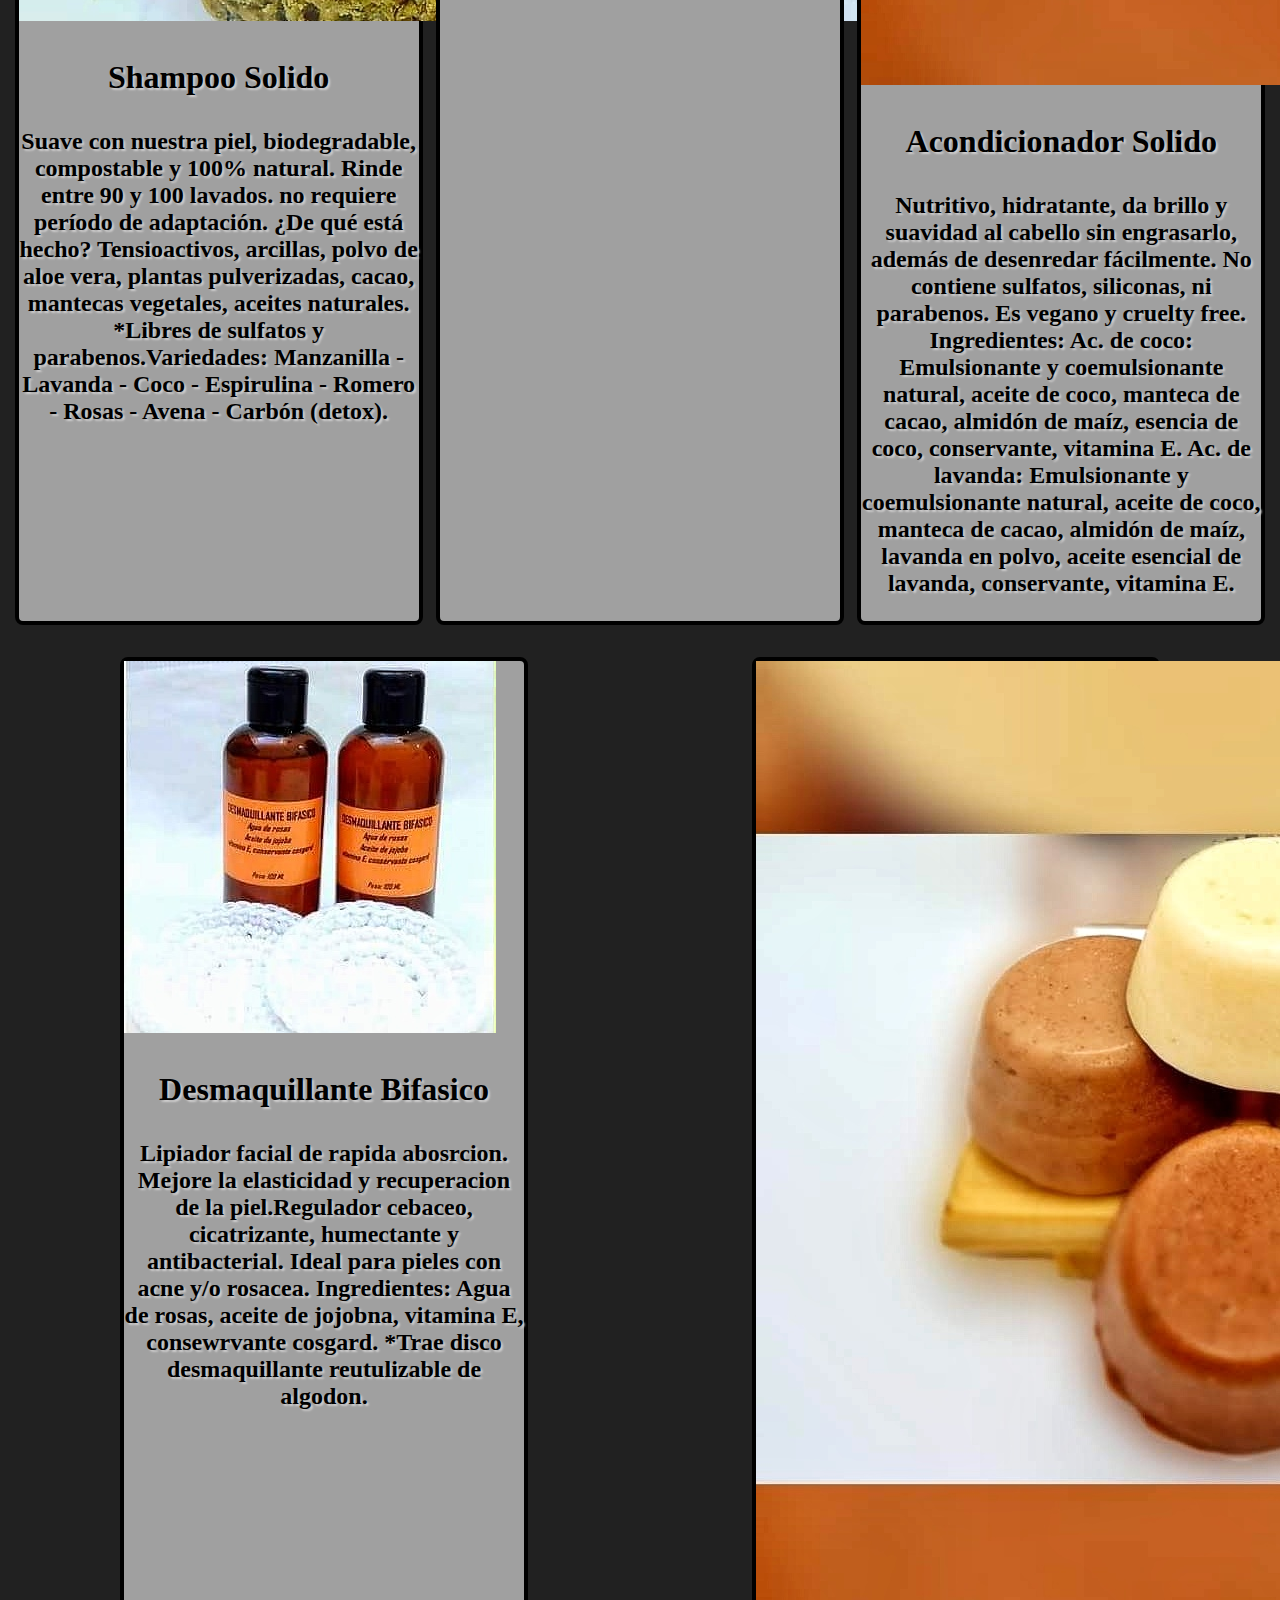
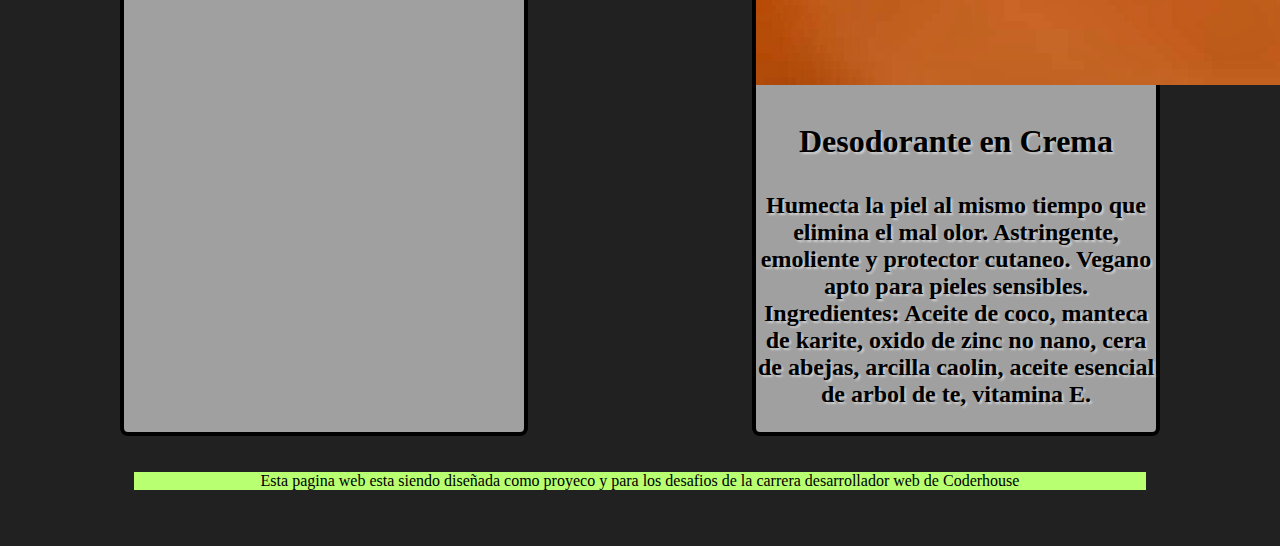
<file: Productos/Productos.html>
<!DOCTYPE html>
<html lang="es">
<head>
    <meta charset="UTF-8">
    <meta http-equiv="X-UA-Compatible" content="IE=edge">
    <meta name="viewport" content="width=device-width, initial-scale=1.0">
    <meta name="description" content="Imagenes de nuestros productos e indicaciones de uso como tambien sus ingredientes">
    <meta name="keywords" content="Imagen, imagenes, productos, elaborados, vegano, ecologico, shampoo, acondicionador, desodorante, desmaquillante">
    <link href="https://cdn.jsdelivr.net/npm/bootstrap@5.1.3/dist/css/bootstrap.min.css" rel="stylesheet" integrity="sha384-1BmE4kWBq78iYhFldvKuhfTAU6auU8tT94WrHftjDbrCEXSU1oBoqyl2QvZ6jIW3" crossorigin="anonymous">
    <link rel="stylesheet" type="text/css" href="../SASS/Main.css">
    <link rel="preconnect" href="https://fonts.googleapis.com">
    <link rel="preconnect" href="https://fonts.gstatic.com" crossorigin>
    <link href="https://fonts.googleapis.com/css2?family=Dawning+of+a+New+Day&display=swap" rel="stylesheet">
    <link rel="shortcut icon" href="../Imagenes/favicon.png">
    <link href="https://cdn.jsdelivr.net/npm/bootstrap@5.1.3/dist/css/bootstrap.min.css" rel="stylesheet" integrity="sha384-1BmE4kWBq78iYhFldvKuhfTAU6auU8tT94WrHftjDbrCEXSU1oBoqyl2QvZ6jIW3" crossorigin="anonymous">
    <title>Cheli Eco │ Productos</title>
</head>
<body>
    <header>
        <nav class="navbar navbar-expand-lg navbar-light bg-light">
            <div class="container-fluid">
                <img  class="NavBar__Logo" src="../Imagenes/CheliEcoRedondoChico.png" alt="LogoCheli">
                <button class="navbar-toggler collapsed" type="button" data-bs-toggle="collapse" data-bs-target="#navbarSupportedContent"
                    aria-controls="navbarSupportedContent" aria-expanded="false" aria-label="Toggle navigation">
                    <span class="toggler-icon top-bar"></span>
                    <span class="toggler-icon middle-bar"></span>
                    <span class="toggler-icon bottom-bar"></span>
                </button>
                <div class="collapse navbar-collapse" id="navbarSupportedContent">
                    <ul class="navbar-nav me-auto mb-2 mb-lg-0">
                        <li class="nav-item">
                            <a class="nav-link active" aria-current="page" href="../index.html">Bienvenidos</a>
                        </li>
                        <li class="nav-item">
                            <a class="nav-link active" aria-current="page" href="../Nosotras/Nosotras.html">Nosotras</a>
                        </li>
                        <li class="nav-item">
                            <a class="nav-link active" aria-current="page" href="../Productos/Productos.html">Productos</a>
                        </li>
                        <li class="nav-item">
                            <a class="nav-link active" aria-current="page" href="../Gestion Menstrual/Gestion Menstrual.html">Gestion Menstrual</a>
                        </li>
                        <li class="nav-item">
                            <a class="nav-link active" aria-current="page" href="../Contacto/Contacto.html"> Contacto</a>
                        </li>
                    </ul>
                </div>
            </div>
        </nav>
    </header>
    <h1>
        <p class="titulo">Nuestros Productos</p>
    </h1>
    <h2>
        <section class="CardContainer">
            <div class="CardContainer__Card" style="width: 25rem;">
                <img src="../Imagenes/ShampSolid.jpeg" class="card-img-top" alt="FotoShampoo">
                <div class="CardContainer__Text">
                    <p class="CardContainer__cardtext">Shampoo Solido</p>
                    <p class="CardContainer__CardTxt">Suave con nuestra piel, biodegradable, compostable y 100% natural. Rinde entre 90 y 100 lavados. no requiere período de adaptación. ¿De qué está hecho? Tensioactivos, arcillas, polvo de aloe vera, plantas pulverizadas, cacao, mantecas vegetales, aceites naturales.
                        *Libres de sulfatos y parabenos.Variedades: Manzanilla - Lavanda - Coco - Espirulina - Romero - Rosas - Avena - Carbón (detox).</p>
                </div>
            </div>
            <div class="CardContainer__Card" style="width: 25rem;">
                <img src="../Imagenes/JabGlic.jpeg" class="card-img-top" alt="FotoJabon">
                <div class="CardContainer__Text">
                    <p>Jabones de Glicerina</p>
                    <p class="CardContainer__CardTxt">Limpia e hidrata. Según los componentes que se le agregue, tiene propiedades exfoliantes, favorece la regeneración celular, ayuda a contrarrestar los efectos del envejecimiento de la piel, alivia picores e irritación. Apto para todo tipo de piel.
                    ¿De qué está hecho? Glicerina vegetal, aceites naturales, mantecas vegetales, arcillas, otros componentes orgánicos (miel, coco rallado, café, semillas, flores secas).
                    Variedades: Caléndula - Rosa mosqueta - Café - Coco y miel.</p>
                </div>
            </div>
            <div class="CardContainer__Card" style="width: 25rem;">
                <img src="../Imagenes/AcondSolid.jpeg" class="card-img-top" alt="FotoAcondicionador">
                <div class="CardContainer__Text">
                    <p class="CardContainer__cardtext">Acondicionador Solido</p>
                    <p class="CardContainer__CardTxt">Nutritivo, hidratante,  da brillo y suavidad al cabello sin engrasarlo, además de desenredar fácilmente. 
                        No contiene sulfatos,  siliconas, ni parabenos. Es vegano y cruelty free.         Ingredientes: 
                        Ac. de coco: Emulsionante y coemulsionante natural, aceite de coco, manteca de cacao, almidón de maíz, esencia de coco, conservante, vitamina E.
                        Ac. de lavanda: Emulsionante y coemulsionante natural, aceite de coco, manteca de cacao, almidón de maíz, lavanda en polvo, aceite esencial de lavanda, conservante, vitamina E.</p>
                </div>
            </div>
        </section>
        <section class="CardContainer">
            <div class="CardContainer__Card" style="width: 25rem;">
                <img src="../Imagenes/DesmaqBifas.jpeg" class="card-img-top" alt="FotoDesmaquillante">
                <div class="CardContainer__Text">
                    <p class="CardContainer__cardtext">Desmaquillante Bifasico</p>
                    <p class="CardContainer__CardTxt">Lipiador facial de rapida abosrcion. Mejore la elasticidad y recuperacion de la piel.Regulador cebaceo, cicatrizante, humectante y antibacterial. Ideal para pieles con acne y/o rosacea. Ingredientes: Agua de rosas, aceite de jojobna, vitamina E, consewrvante cosgard. *Trae disco desmaquillante reutulizable de algodon.</p>
                </div>
            </div>
            <div class="CardContainer__Card" style="width: 25rem;">
                <img src="../Imagenes/AcondSolid.jpeg" class="card-img-top" alt="FotoAcondicionador">
                <div class="CardContainer__Text">
                    <p class="CardContainer__cardtext">Desodorante en Crema</p>
                    <p class="CardContainer__CardTxt">Humecta la piel al mismo tiempo que elimina el mal olor. Astringente, emoliente y protector cutaneo. Vegano apto para pieles sensibles. Ingredientes: Aceite de coco, manteca de karite, oxido de zinc no nano, cera de abejas, arcilla caolin, aceite esencial de arbol de te, vitamina E.</p>
                </div>
            </div>
        </section>
    </h2>
    <footer>
        <div class="Footer">
            <p class="Footer__Texto">Esta pagina web esta siendo diseñada como proyeco y para los desafios de la carrera desarrollador web de Coderhouse</p>
        </div>
    </footer>
    <script src="https://cdn.jsdelivr.net/npm/bootstrap@5.0.0-beta3/dist/js/bootstrap.bundle.min.js"
    integrity="sha384-JEW9xMcG8R+pH31jmWH6WWP0WintQrMb4s7ZOdauHnUtxwoG2vI5DkLtS3qm9Ekf"
    crossorigin="anonymous"></script>
</body>
</html>
</file>
<file: SASS/Main.css>
/*Variables*/
/*Con exted aplicamos estilos determinados directamente llamandolos*/
/*Mixins*/
/*Con los mixins podemos cambiar directamente el atributo de un estilo*/
header {
  padding-top: 0;
  font-family: Arial, Helvetica, sans-serif;
  font-weight: bold;
}

.navbar-toggler {
  border: 0 !important;
}

.navbar-toggler:focus,
.navbar-toggler:active,
.navbar-toggler-icon:focus {
  outline: none !important;
  -webkit-box-shadow: none !important;
          box-shadow: none !important;
  border: 0 !important;
}

.toggler-icon {
  width: 30px;
  height: 3px;
  background-color: #e74c3c;
  display: block;
  -webkit-transition: all 0.2s;
  transition: all 0.2s;
}

/* Adds Space between the lines */
.middle-bar {
  margin: 5px auto;
}

.navbar-toggler .top-bar {
  -webkit-transform: rotate(45deg);
          transform: rotate(45deg);
  -webkit-transform-origin: 10% 10%;
          transform-origin: 10% 10%;
}

.navbar-toggler .middle-bar {
  opacity: 0;
  filter: alpha(opacity=0);
}

.navbar-toggler .bottom-bar {
  -webkit-transform: rotate(-45deg);
          transform: rotate(-45deg);
  -webkit-transform-origin: 10% 90%;
          transform-origin: 10% 90%;
}

.navbar-toggler.collapsed .top-bar {
  -webkit-transform: rotate(0);
          transform: rotate(0);
}

.navbar-toggler.collapsed .middle-bar {
  opacity: 1;
  filter: alpha(opacity=100);
}

.navbar-toggler.collapsed .bottom-bar {
  -webkit-transform: rotate(0);
          transform: rotate(0);
}

.navbar-toggler.collapsed .toggler-icon {
  background-color: #777777;
}

.container-fluid {
  background-color: #ccff02;
  border-radius: 9px;
}

.nav-item {
  text-align: center;
  background-color: #beed00;
  border-radius: 9px;
  border: solid 1px white;
}

.NavBar {
  width: 100%;
  font-size: 2px;
  -ms-flex-line-pack: stretch;
      align-content: stretch;
  display: block;
}

.NavBar__Enlace {
  text-decoration: none;
  color: #ff914d;
  display: block;
  padding: 4px;
  -ms-flex-line-pack: start;
      align-content: flex-start;
}

.NavBar__Logo {
  margin-top: 2rem;
  margin-bottom: 1rem;
  margin-right: 2rem;
  height: 15rem;
}

nav {
  padding: 10px;
  display: -webkit-box;
  display: -ms-flexbox;
  display: flex;
  -webkit-box-pack: start;
      -ms-flex-pack: start;
          justify-content: start;
}

header {
  background-color: #ccff02;
}

@media only screen and (max-width: 500px) {
  .NavBar {
    width: 100%;
    font-size: 2px;
    -ms-flex-line-pack: stretch;
        align-content: stretch;
    display: block;
  }
}

@media only screen and (max-width: 580px) {
  .NavBar {
    width: 100%;
    font-size: 2px;
    -ms-flex-line-pack: stretch;
        align-content: stretch;
    display: block;
  }
  .NavBar__Enlace {
    text-decoration: none;
    color: #ff914d;
    display: block;
    padding: 4px;
    -ms-flex-line-pack: start;
        align-content: flex-start;
  }
  .NavBar__Logo {
    height: 6rem;
  }
}

@media only screen and (max-width: 999px) {
  .NavBar {
    width: 100%;
    font-size: 1rem;
    width: 450px;
    -ms-flex-line-pack: stretch;
        align-content: stretch;
    display: block;
  }
  .NavBar__Logo {
    height: 8rem;
  }
}

.ContenedorE {
  height: 100%;
  background-color: aquamarine;
  margin-top: 5rem;
  display: -webkit-box;
  display: -ms-flexbox;
  display: flex;
  -webkit-box-pack: center;
      -ms-flex-pack: center;
          justify-content: center;
}

.ContenedorE__Error {
  font-size: 30rem;
  text-align: center;
}

.Bienvenidos {
  margin-top: 4px;
  text-align: center;
  color: white;
}

.gallery-container {
  display: -ms-grid;
  display: grid;
  -ms-grid-columns: (1fr)[4];
      grid-template-columns: repeat(4, 1fr);
  grid-auto-rows: 150px;
  padding: 20px;
  grid-gap: 5px;
}

.gallery__item {
  position: relative;
}

.gallery__img {
  width: 100%;
  height: 100%;
  -o-object-fit: cover;
     object-fit: cover;
}

.gallery__title {
  position: absolute;
  bottom: 0;
  width: 100%;
  color: white;
  background: -webkit-gradient(linear, left top, left bottom, from(rgba(255, 255, 255, 0)), to(black));
  background: linear-gradient(rgba(255, 255, 255, 0), black);
  margin: 0;
}

.gallery__item:nth-child(1) {
  -ms-grid-row: span 6;
      grid-row-start: span 6;
}

.gallery__item:nth-child(2) {
  -ms-grid-row: span 2;
      grid-row-start: span 2;
}

.gallery__item:nth-child(3) {
  -ms-grid-row: span 2;
      grid-row-start: span 2;
}

.gallery__item:nth-child(4) {
  -ms-grid-row: span 6;
      grid-row-start: span 6;
}

.gallery__item:nth-child(5) {
  -ms-grid-column: span 2;
      grid-column-start: span 2;
  -ms-grid-row: span 4;
      grid-row-start: span 4;
}

.gallery__item:nth-child(6) {
  -ms-grid-column: span 4;
      grid-column-start: span 4;
  -ms-grid-row: span 5;
      grid-row-start: span 5;
}

Body {
  padding-bottom: 2rem;
  background-color: #212121;
}

.Footer {
  background-color: #b8ff71;
  margin-left: 10%;
  margin-right: 10%;
  text-align: center;
  font-size: 1rem;
}

.titleGM {
  text-align: center;
  font-size: 3rem;
}

.TxtGM {
  font-weight: bold;
  font-style: italic;
  font-size: 1.5rem;
  text-align: center;
  margin-bottom: 5rem;
}

.ContenedorGM {
  margin-left: 40%;
  margin-top: 2rem;
  width: 500px;
  height: 300px;
  -webkit-box-pack: center;
      -ms-flex-pack: center;
          justify-content: center;
  -webkit-box-align: center;
      -ms-flex-align: center;
          align-items: center;
}

.ContenedorGM__TxtGM {
  font-weight: bold;
  font-style: italic;
  font-size: 1.5rem;
  text-align: center;
}

.ContenedorGM__item {
  background: mistyrose;
  border: 3px solid tomato;
  color: tomato;
  width: 20rem;
  height: 20rem;
}

.ContenedorGM__item__ImgGM {
  width: 100%;
  height: 100%;
}

.ContenedorGM__p {
  border: 4px solid #bbff01;
  border-radius: 8px;
  margin-top: 2rem;
  margin-right: 3px;
  background-color: lightgreen;
  text-shadow: 3px 3px 3px #f771bf;
  text-align: center;
  font-size: 4rem;
}

@media only screen and (max-width: 900px) {
  .ContenedorGM {
    margin-left: 32%;
  }
}

@media only screen and (max-width: 800px) {
  .ContenedorGM {
    margin-left: 29%;
  }
  .ContenedorGM__p {
    font-size: 3rem;
  }
}

@media only screen and (max-width: 700px) {
  .ContenedorGM {
    margin-left: 26%;
  }
  .ContenedorGM__p {
    font-size: 2rem;
  }
  .ContenedorGM__TxtGM {
    font-size: 1.5rem;
  }
}

@media only screen and (max-width: 600px) {
  .ContenedorGM {
    margin-left: 22%;
  }
  .ContenedorGM__p {
    font-size: 2rem;
  }
  .ContenedorGM__item {
    text-align: center;
  }
  .ContenedorGM__TxtGM {
    font-weight: bold;
    font-style: italic;
    font-size: 1rem;
    text-align: center;
  }
}

.flex-conteiner {
  height: 100%;
  background-color: lightsalmon;
  display: -webkit-box;
  display: -ms-flexbox;
  display: flex;
  -ms-flex-wrap: wrap;
      flex-wrap: wrap;
  -webkit-box-orient: vertical;
  -webkit-box-direction: normal;
      -ms-flex-direction: column;
          flex-direction: column;
  -webkit-box-pack: center;
      -ms-flex-pack: center;
          justify-content: center;
}

.flex-conteiner__Img {
  -webkit-box-pack: center;
      -ms-flex-pack: center;
          justify-content: center;
  margin-left: 70%;
  width: 60%;
  border-radius: 6px;
}

.flex-conteiner__Foto {
  width: 50%;
  -webkit-box-pack: center;
      -ms-flex-pack: center;
          justify-content: center;
}

.flex-conteiner__Texto {
  font-size: 2rem;
  text-align: center;
}

.flex-conteiner__nombres {
  text-align: center;
  height: auto;
  background-color: #0bf29a;
  margin-left: 25%;
  width: 50%;
  border-radius: 10px;
}

.flex-conteiner__Descripcion1 {
  display: block;
  background: -webkit-gradient(linear, left top, right top, from(#00ff22), color-stop(47%, #0bf29a), to(#00fff4));
  background: linear-gradient(90deg, #00ff22 0%, #0bf29a 47%, #00fff4 100%);
  margin-left: 16%;
  width: 70%;
  height: auto;
  border-radius: 10px;
  margin-top: 2rem;
}

.flex-conteiner__Descripcion2 {
  background: -webkit-gradient(linear, left top, right top, from(#00ff22), color-stop(47%, #0bf29a), to(#00fff4));
  background: linear-gradient(90deg, #00ff22 0%, #0bf29a 47%, #00fff4 100%);
  margin-left: 16%;
  width: 70%;
  height: auto;
  font-size: 2rem;
  border-radius: 10px;
}

@media only screen and (max-width: 800px) {
  .flex-conteiner__Texto {
    font-size: 1rem;
  }
  .flex-conteiner__Img {
    -webkit-box-pack: center;
        -ms-flex-pack: center;
            justify-content: center;
    margin-left: 55%;
    width: 90%;
    border-radius: 6px;
  }
}

.Contacto {
  display: -webkit-box;
  display: -ms-flexbox;
  display: flex;
  -webkit-box-orient: vertical;
  -webkit-box-direction: normal;
      -ms-flex-direction: column;
          flex-direction: column;
}

.Contacto__img {
  margin-top: 4rem;
  height: 6rem;
  width: 6rem;
}

.Contacto__qr {
  height: 10rem;
  width: 10rem;
}

.Contacto__Redes {
  display: -webkit-box;
  display: -ms-flexbox;
  display: flex;
  -webkit-box-orient: horizontal;
  -webkit-box-direction: normal;
      -ms-flex-direction: row;
          flex-direction: row;
  -webkit-box-pack: center;
      -ms-flex-pack: center;
          justify-content: center;
}

.TxtRedes {
  margin-left: 2rem;
  font-size: 2rem;
}

.CnttTxt {
  margin-left: 2rem;
  font-size: 1.5rem;
}

.icono {
  height: 2px;
}

@media only screen and (max-width: 450px) {
  .TxtRedes {
    margin-left: 2rem;
    font-size: 1rem;
  }
  .CnttTxt {
    margin-left: 2rem;
    font-size: 0.8rem;
  }
  .Contacto {
    display: -webkit-box;
    display: -ms-flexbox;
    display: flex;
    -webkit-box-orient: vertical;
    -webkit-box-direction: normal;
        -ms-flex-direction: column;
            flex-direction: column;
  }
  .Contacto__img {
    margin-top: 4rem;
    height: 3rem;
    width: 3rem;
  }
  .Contacto__qr {
    height: 8rem;
    width: 8rem;
  }
  .Contacto__Redes {
    display: -webkit-box;
    display: -ms-flexbox;
    display: flex;
    -webkit-box-orient: horizontal;
    -webkit-box-direction: normal;
        -ms-flex-direction: row;
            flex-direction: row;
    -webkit-box-pack: center;
        -ms-flex-pack: center;
            justify-content: center;
  }
}

.ProductosImg {
  -webkit-box-pack: center;
      -ms-flex-pack: center;
          justify-content: center;
  margin-top: 1rem;
  margin-bottom: 1rem;
  margin-left: auto;
  margin-right: auto;
  background-color: #a0a0a0;
  text-shadow: 2px 2px 2px #d0cfcf;
  border: 1px solid black;
  border-radius: 8px;
  height: auto;
}

.ProductosImg__Text {
  font-size: 1.5rem;
  text-align: center;
  height: auto;
}

.ProductosImg__Card {
  height: auto;
}

.titulo {
  font-size: 60px;
  text-align: center;
  font-style: bold;
  font-family: Georgia, Times, 'Times New Roman', serif;
  text-shadow: 2px 2px 2px #272727;
}

.CardContainer {
  display: -webkit-box;
  display: -ms-flexbox;
  display: flex;
  -webkit-box-pack: stretch;
      -ms-flex-pack: stretch;
          justify-content: stretch;
}

.CardContainer__Card {
  -webkit-box-pack: center;
      -ms-flex-pack: center;
          justify-content: center;
  margin-top: 1rem;
  margin-bottom: 1rem;
  margin-left: auto;
  margin-right: auto;
  background-color: #a0a0a0;
  text-shadow: 2px 2px 2px #d0cfcf;
  border: 4px solid black;
  border-radius: 8px;
}

.CardContainer__Text {
  font-size: 2rem;
  text-align: center;
  margin-top: 1px;
  margin-bottom: 1px;
}

.CardContainer__CardTxt {
  text-align: center;
  font-size: 1.5rem;
}

@media only screen and (max-width: 880px) {
  .CardContainer {
    display: -webkit-box;
    display: -ms-flexbox;
    display: flex;
    -webkit-box-orient: vertical;
    -webkit-box-direction: normal;
        -ms-flex-direction: column;
            flex-direction: column;
  }
  .CardContainer__card {
    width: 12rem;
  }
  .CardContainer__CardTxt {
    font-size: 15px;
  }
  .titulo {
    font-size: 2rem;
  }
}

@media only screen and (max-width: 600px) {
  .gallery-container {
    display: -webkit-box;
    display: -ms-flexbox;
    display: flex;
    -webkit-box-orient: vertical;
    -webkit-box-direction: normal;
        -ms-flex-direction: column;
            flex-direction: column;
    -ms-grid-columns: (1fr)[4];
        grid-template-columns: repeat(4, 1fr);
    grid-auto-rows: 150px;
    padding: 2px;
  }
  .gallery__title {
    position: absolute;
    bottom: 0;
    width: 100%;
    color: white;
    background: -webkit-gradient(linear, left top, left bottom, from(rgba(255, 255, 255, 0)), to(black));
    background: linear-gradient(rgba(255, 255, 255, 0), black);
    margin: 0;
    font-size: 1rem;
    text-align: center;
  }
  .gallery__item:nth-child(1) {
    -ms-grid-row: span 3;
        grid-row-start: span 3;
    -ms-grid-column: span 4;
        grid-column-start: span 4;
  }
  .gallery__item:nth-child(2) {
    -ms-grid-row: span 2;
        grid-row-start: span 2;
    -ms-grid-column: span 4;
        grid-column-start: span 4;
  }
  .gallery__item:nth-child(3) {
    -ms-grid-row: span 1;
        grid-row-start: span 1;
    -ms-grid-column: span 4;
        grid-column-start: span 4;
  }
  .gallery__item:nth-child(4) {
    -ms-grid-row: span 1;
        grid-row-start: span 1;
    -ms-grid-column: span 4;
        grid-column-start: span 4;
  }
  .gallery__item:nth-child(5) {
    -ms-grid-row: span 1;
        grid-row-start: span 1;
    -ms-grid-column: span 4;
        grid-column-start: span 4;
  }
  .gallery__item:nth-child(6) {
    -ms-grid-row: span 2;
        grid-row-start: span 2;
    -ms-grid-column: span 4;
        grid-column-start: span 4;
  }
}

.galeria {
  display: -webkit-box;
  display: -ms-flexbox;
  display: flex;
  -webkit-box-orient: vertical;
  -webkit-box-direction: normal;
      -ms-flex-direction: column;
          flex-direction: column;
  -ms-flex-wrap: nowrap;
      flex-wrap: nowrap;
  -webkit-box-pack: justify;
      -ms-flex-pack: justify;
          justify-content: space-between;
  -webkit-box-align: center;
      -ms-flex-align: center;
          align-items: center;
  /*Es importante respetar el orden dentro de los parentesis para aplicar cada atributo*/
}
/*# sourceMappingURL=Main.css.map */
</file>
